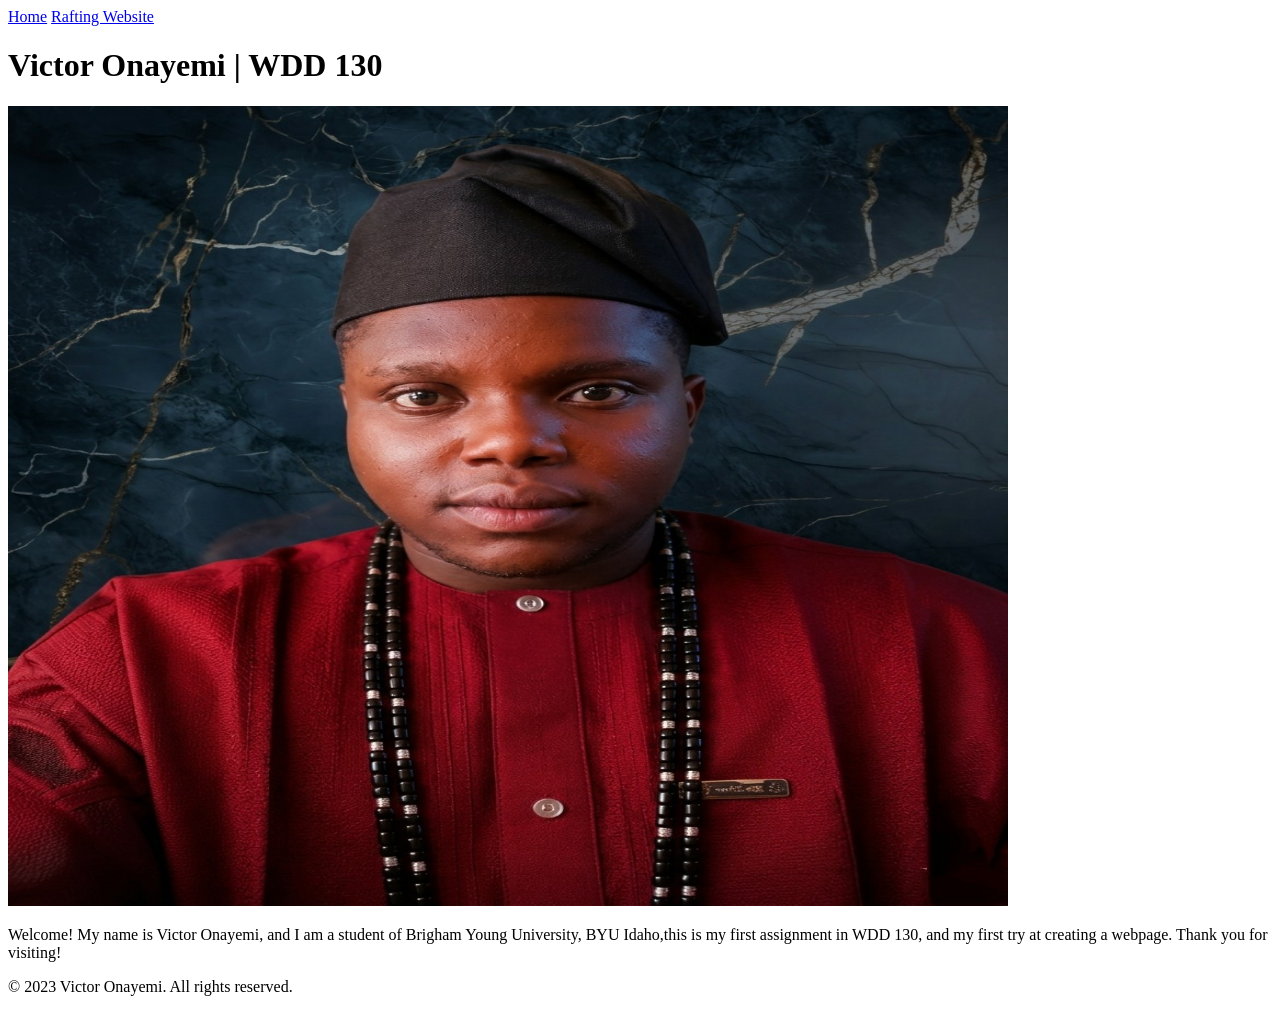
<file: week01/index.html>
<!DOCTYPE html>
<html lang="en">

<head>
    <meta charset="UTF-8">
    <meta name="viewport" content="width=device-width, initial-scale=1.0">
    <title>Victor Onayemi | WDD 130</title>
</head>

<body>
    <header>
        <nav>
            <a href="#">Home</a>
            <a href="wwr/"> Rafting Website</a>
        </nav>
    </header>
    <main>
        <h1>Victor Onayemi | WDD 130</h1>
        <img src="images/335193.png" alt="Victor Onayemi profile picture" width="1000" height="800">
        <p>Welcome! My name is Victor Onayemi, and I am a student of Brigham Young University, BYU
            Idaho,this is my first assignment in WDD 130, and my first try at creating a webpage.
            Thank you for visiting!</p>
    </main>
    <footer>
        <p>&copy; 2023 Victor Onayemi. All rights reserved.</p>
    </footer>
</body>

</html>
</file>
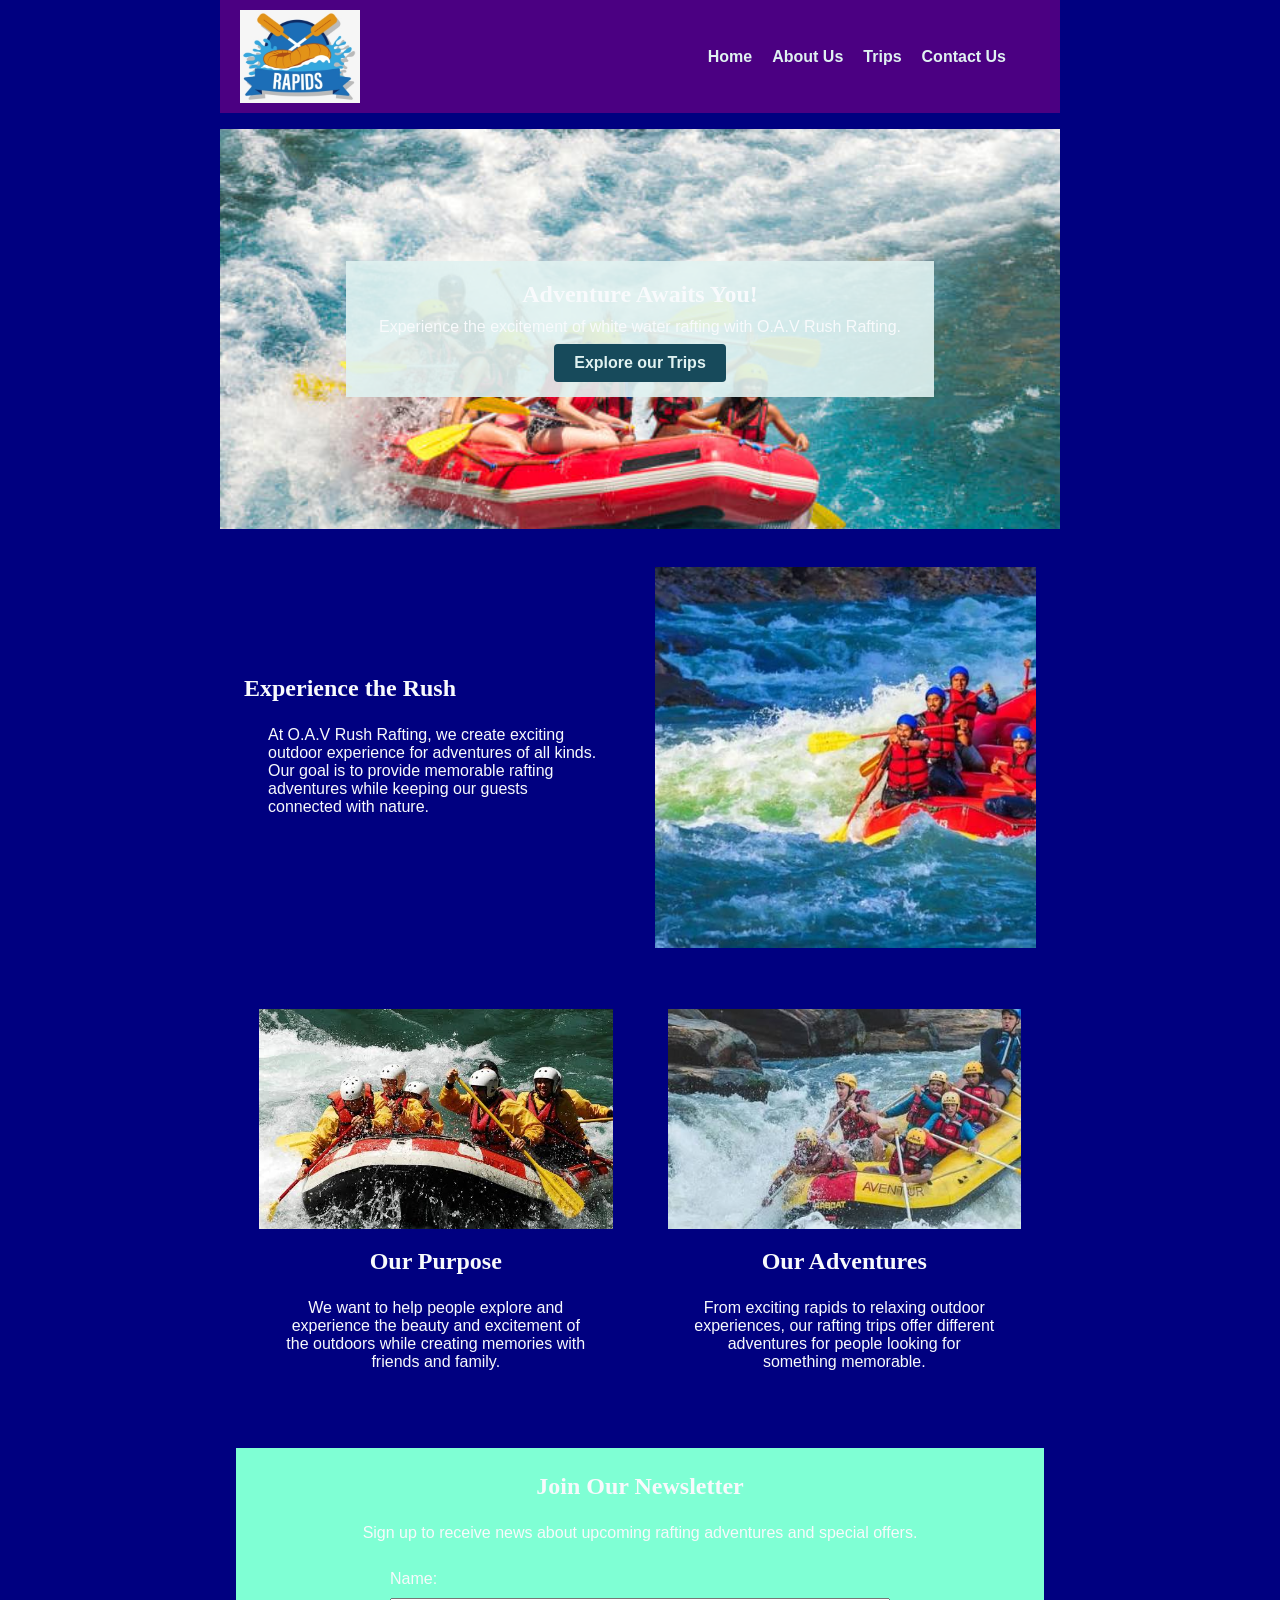
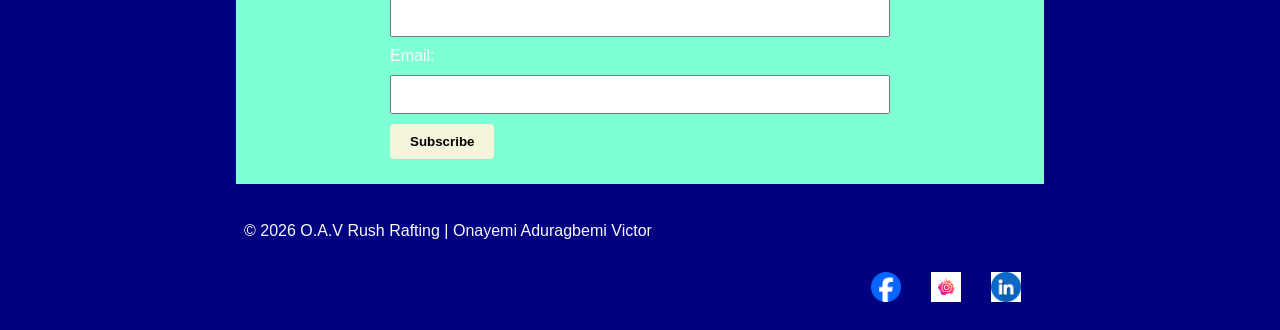
<file: wwr/index.html>
<!DOCTYPE html>
<html lang="en">

<head>
    <meta charset="UTF-8">
    <meta name="viewport" content="width=device-width, initial-scale=1.0">
    <meta name="description"
      content="Experience exciting white water rafting adventures with O.A.V Rush Rafting. Explore our adventure and plan your next outdoor experience.">
    <meta name="author" content="Onayemi Aduragbemi Victor">
    <title>Home page | O.A.V Rush Rafting</title>
    <link rel="stylesheet" href="styles/rafting.css">
</head>

<body>
    <header>
        <img src="images/logo.png" alt="O.A.V Rush Rafting">
        <nav>
            <a href="index.html">Home</a>
            <a href="about.html">About Us</a>
            <a href="trips.html">Trips</a>
            <a href="contact.html">Contact Us</a>
        </nav>
    </header>
    <main>
        <!--Hero section-->
        <section class="home-hero">
            <img src="images/hero.jpg" alt="People enjoying a white water rafting adventure">
            <div class="hero-message">
                <h1>Adventure Awaits You!</h1>

                <p>
                    Experience the excitement of white water rafting with O.A.V Rush Rafting.
                </p>
                <a href="trips.html">Explore our Trips</a>
            </div>
        </section>
        <!--INTRODUCTION-->
        <section class="home-intro">
            <div>
                <h2>Experience the Rush</h2>

                <p>
                    At O.A.V Rush Rafting, we create exciting outdoor experience for adventures
                    of all kinds. Our goal is to provide memorable rafting adventures while
                    keeping our guests connected with nature.
                </p>
            </div>
            <img src="images/rafting-1.jpeg" alt="Rafting group enjoying the rapids">
        </section>

        <!--PURPOSE AND OFFERING-->
        <section class="home-offerings">
            <div>
                <img src="images/rafting-2.jpeg" alt="Rafting group navigating white water">

                <h2>Our Purpose</h2>
                <p>
                    We want to help people explore and experience the beauty and excitement of
                    the outdoors while creating memories with friends and family.
                </p>
            </div>
            <div>
                <img src="images/rafting-3.jpeg" alt="People enjoying a rafting adventure">
                <h2>Our Adventures</h2>
                <p>From exciting rapids to relaxing outdoor experiences, our rafting trips offer
                    different adventures for people looking for something memorable.
                </p>
            </div>
        </section>

        <!--NEWSLETTER-->
        <section class="newsletter">
            <h2>Join Our Newsletter</h2>
            <p>
                Sign up to receive news about upcoming rafting adventures and special offers.
            </p>
            <form>
                <label for="newsletter-name">Name:</label>
                <input type="text" id="newsletter-name" name="name" required>
                <label for="newsletter-email">Email:</label>
                <input type="email" id="newsletter-email" name="email" required>

                <button type="submit">Subscribe</button>
            </form>
        </section>
    </main>

    <footer>
        <p>
            &copy; 2026 O.A.V Rush Rafting | Onayemi Aduragbemi Victor
        </p>
        <nav class="socialmedia">
            <a href="https://facebook.com">
                <img src="images/facebook.png" alt="visit our facebook page">
            </a>
            <a href="https://instagram.com">
                <img src="images/instagram.png" alt="follow us on instagram">
            </a>
            <a href="https://linkedin.com">
                <img src="images/linkedin.jpg" alt="connect with us on linkedin">
            </a>
        </nav>
    </footer>
</body>

</html>
</file>
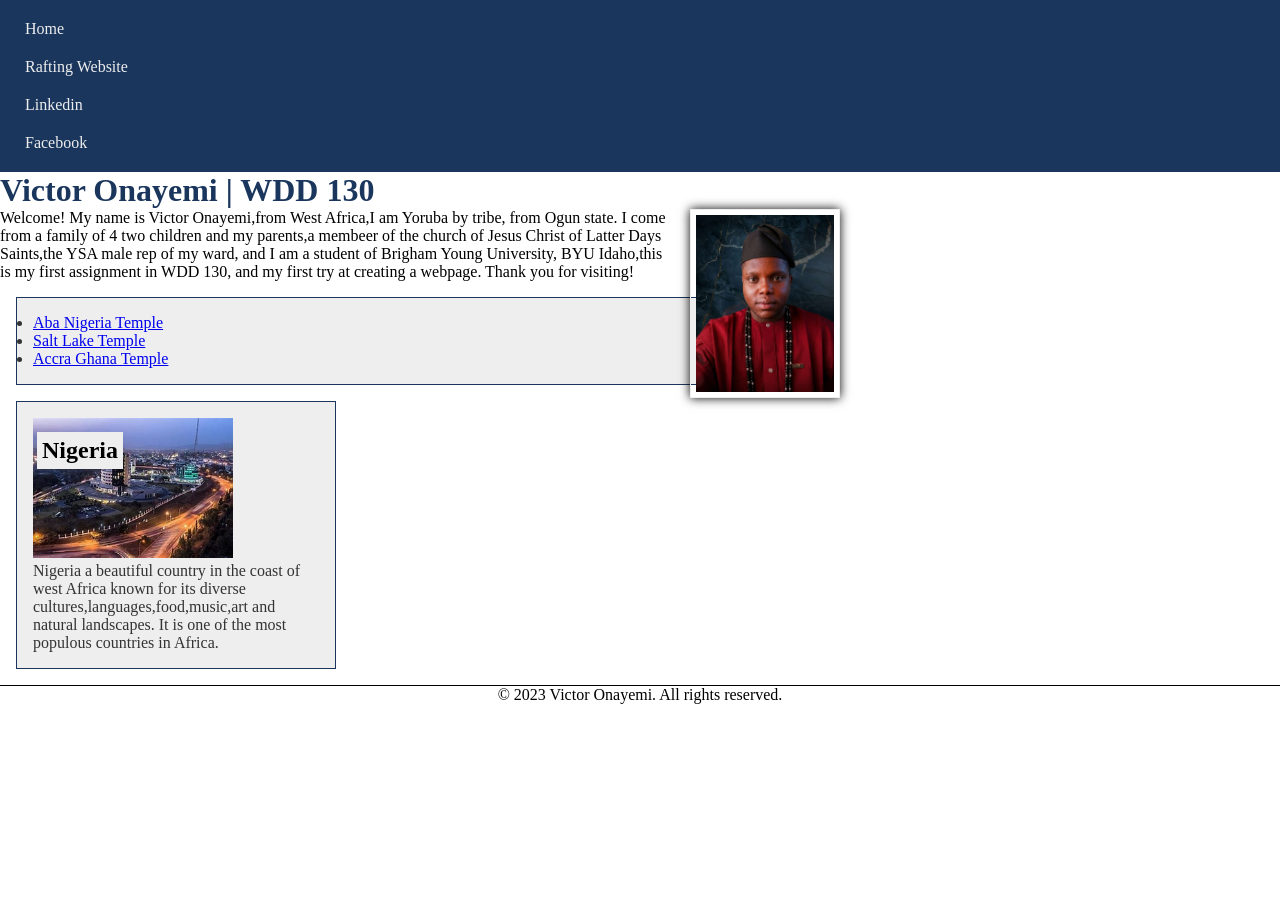
<file: week03/wwr/index.html>
<!DOCTYPE html>
<html lang="en">

<head>
    <meta charset="UTF-8">
    <meta name="viewport" content="width=device-width, initial-scale=1.0">
    <title>Victor Onayemi | WDD 130</title>
    <meta name="description"
      content="Victor's WDD130 home page enhancement practical for BYU I WEB DEV course.">
    <meta name="author" content="Victor Onayemi">
    <link rel="stylesheet" href="styles/styles.css">
</head>

<body>
    <header>
        <nav>
            <a href="#">Home</a>
            <a href="about.html"> Rafting Website</a>
            <a href="https://linkedin.com">Linkedin</a>
            <a href="https://facebook.com">Facebook</a>
        </nav>
    </header>
    <main>
        <h1>Victor Onayemi | WDD 130</h1>
        <img src="image/profile_photo.jpg" alt="Victor Onayemi profile picture" class="profile"
          width="1000" height="800">
        <p>Welcome! My name is Victor Onayemi,from West Africa,I am Yoruba by tribe, from Ogun
            state. I come from a family of 4 two children and my parents,a membeer of the church of
            Jesus Christ of Latter Days Saints,the YSA male rep of my ward, and I am a student of
            Brigham Young University, BYU Idaho,this is my first assignment in WDD 130, and my first
            try at creating a webpage.
            Thank you for visiting!</p>
        <ul class="box">
            <li><a href="https://www.churchofjesuschrist.org/temples/details/aba-nigeria-temple?lang=eng"
                  target="_blank">Aba Nigeria Temple</a></li>
            <li><a href="https://www.churchofjesuschrist.org/temples/details/salt-lake-temple?lang=eng"
                  target="_blank">Salt Lake Temple</a></li>
            <li><a href="https://www.churchofjesuschrist.org/temples/details/accra-ghana-temple?lang=eng"
                  target="_blank">Accra Ghana Temple</a></li>

        </ul>
    </main>
    <aside class="box">
        <img src="image/naijacitycentersites.jpg" alt="A representation of Nigeria">
        <h2>Nigeria</h2>
        <p>
            Nigeria a beautiful country in the coast of west Africa known for its diverse
            cultures,languages,food,music,art and natural landscapes. It is one of the most populous
            countries in Africa.
        </p>
    </aside>
    <footer>
        <p>&copy; 2023 Victor Onayemi. All rights reserved.</p>
    </footer>
</body>

</html>
</file>
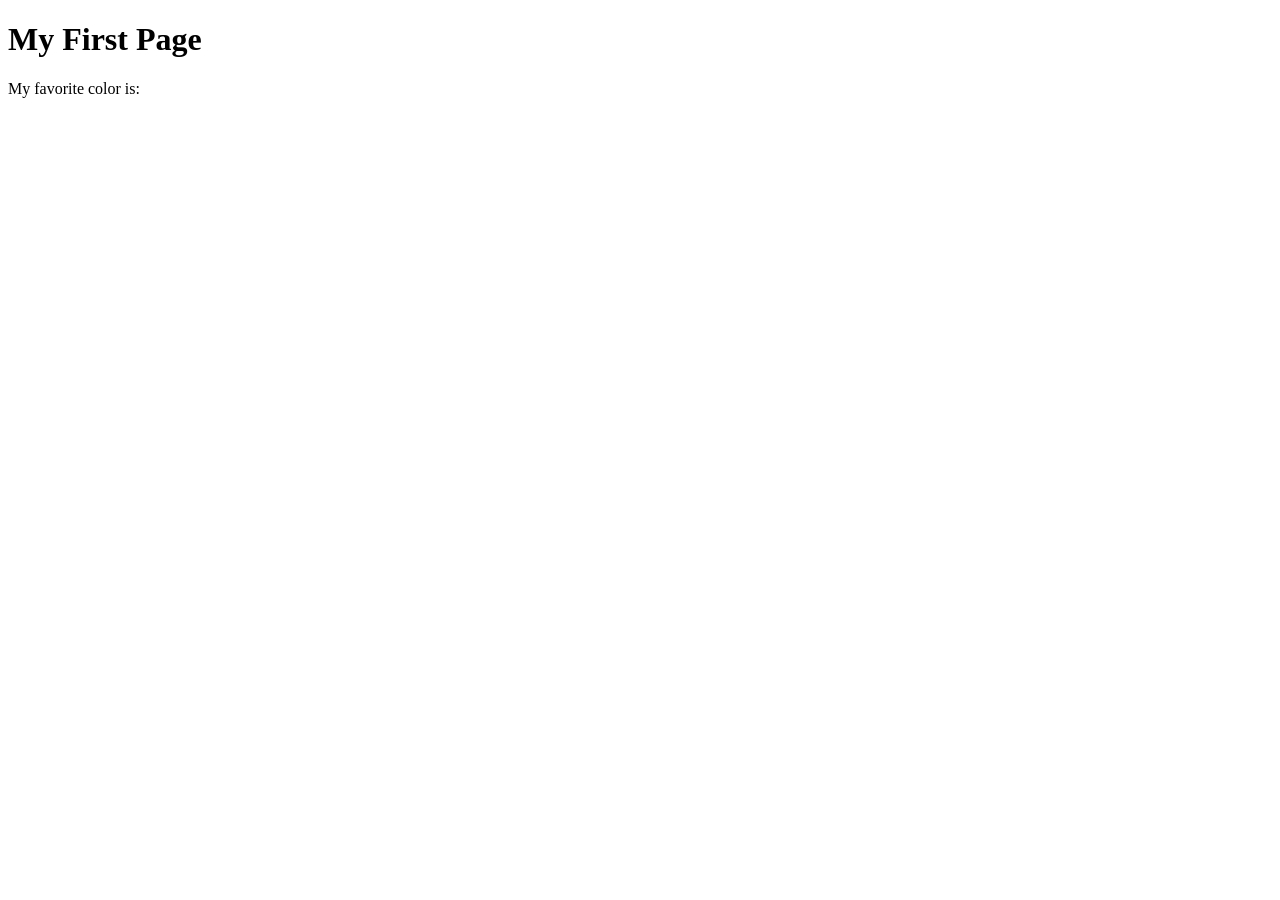
<file: week01/first-page.html>
<!DOCTYPE html>
<html lang="en">
<head>
    <meta charset="UTF-8">
    <meta name="viewport" content="width=device-width, initial-scale=1.0">
    <title>My First Page</title>
</head>
<body>
    <h1>My First Page</h1>
    <p>My favorite color is: </p>
</body>
</html>
</file>
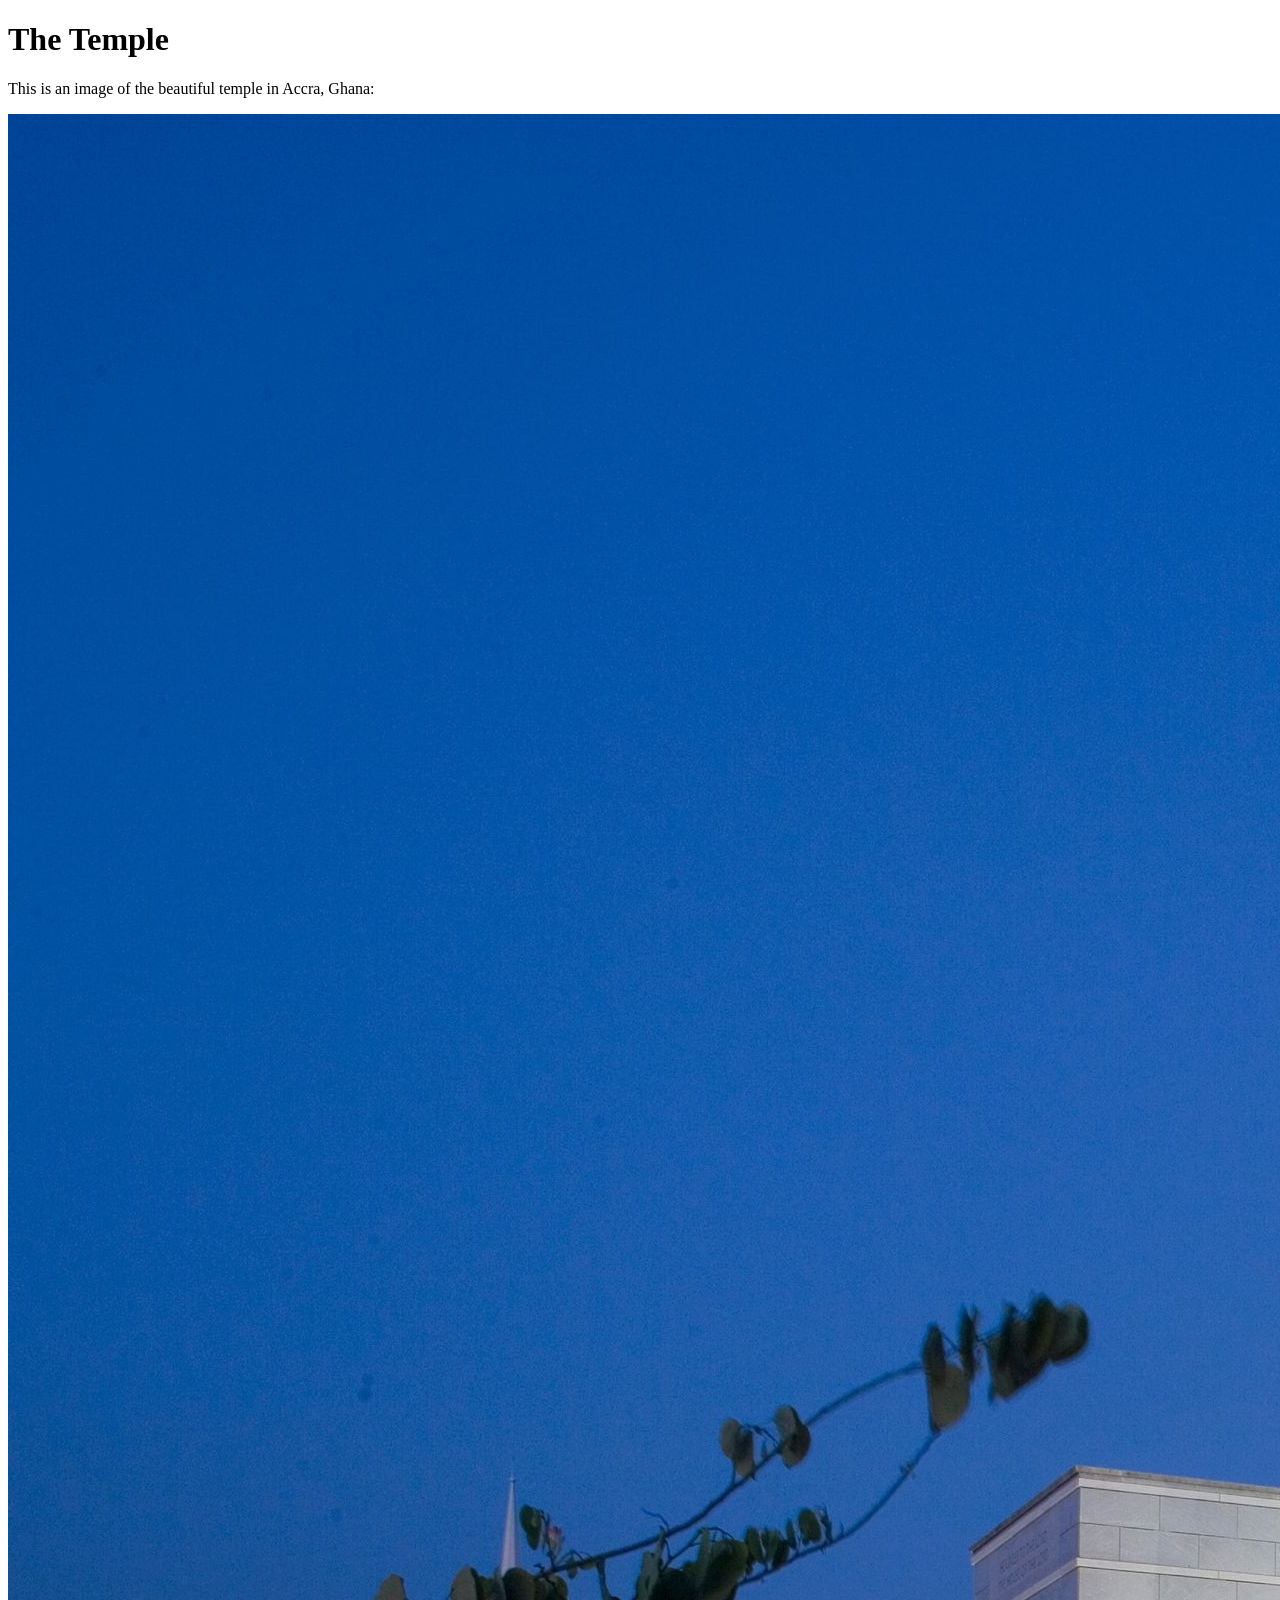
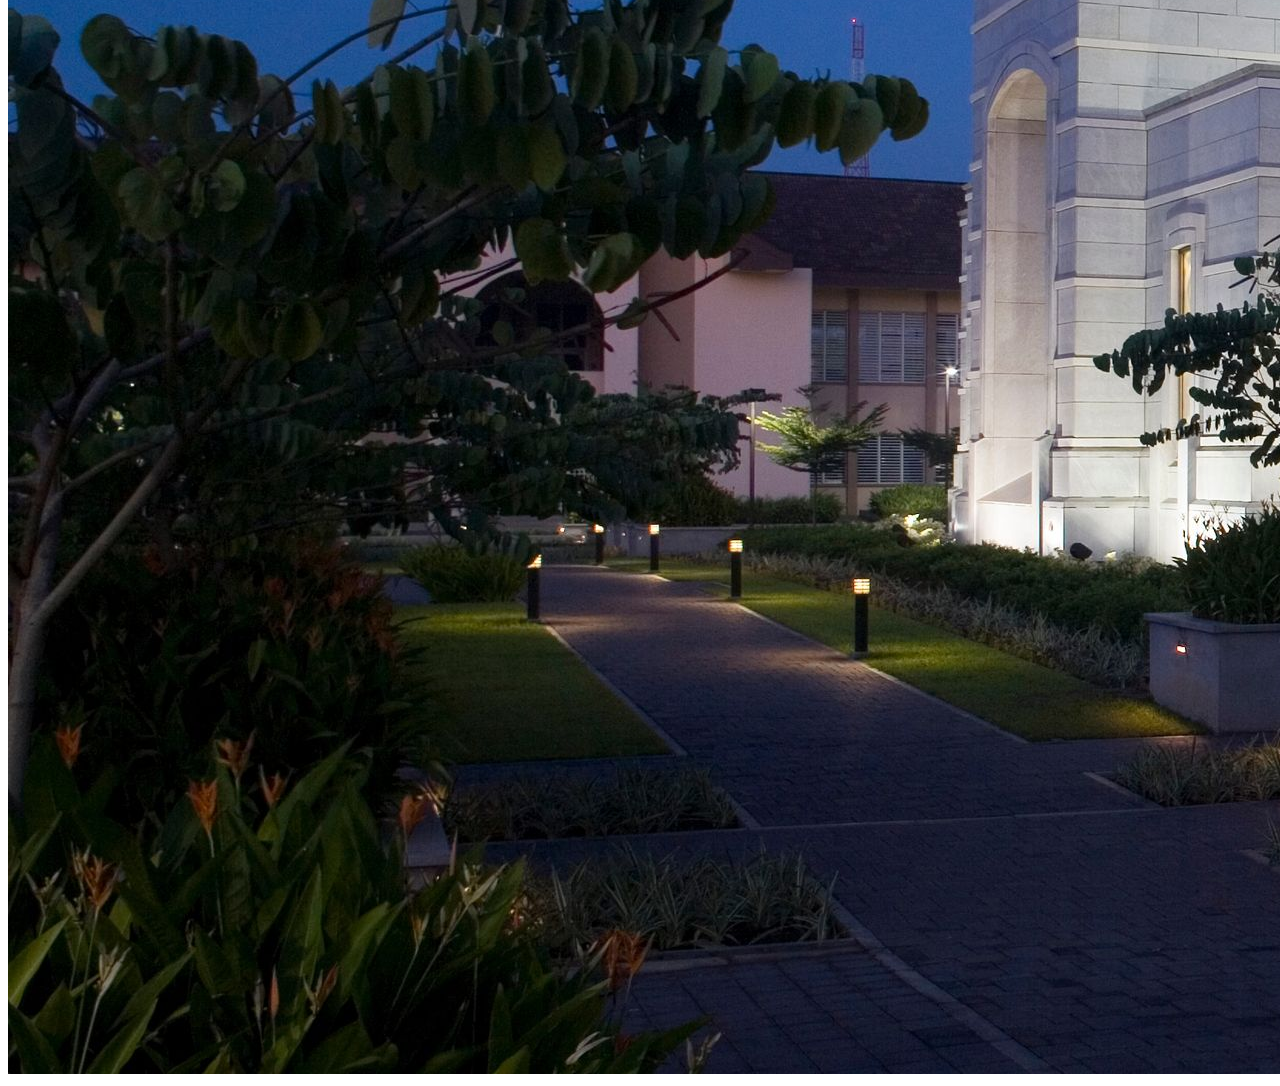
<file: week01/images.html>
<!DOCTYPE html>
<html lang="en">
<head>
    <meta charset="UTF-8">
    <meta name="viewport" content="width=device-width, initial-scale=1.0">
    <title>Temple Image</title>
</head>
<body>
    <h1>The Temple</h1>
    <p>This is an image of the beautiful temple in Accra, Ghana:</p>
    <img src="images/temple-large.jpeg" alt="The Accra Ghana Temple">
    
</body>
</html>
</file>
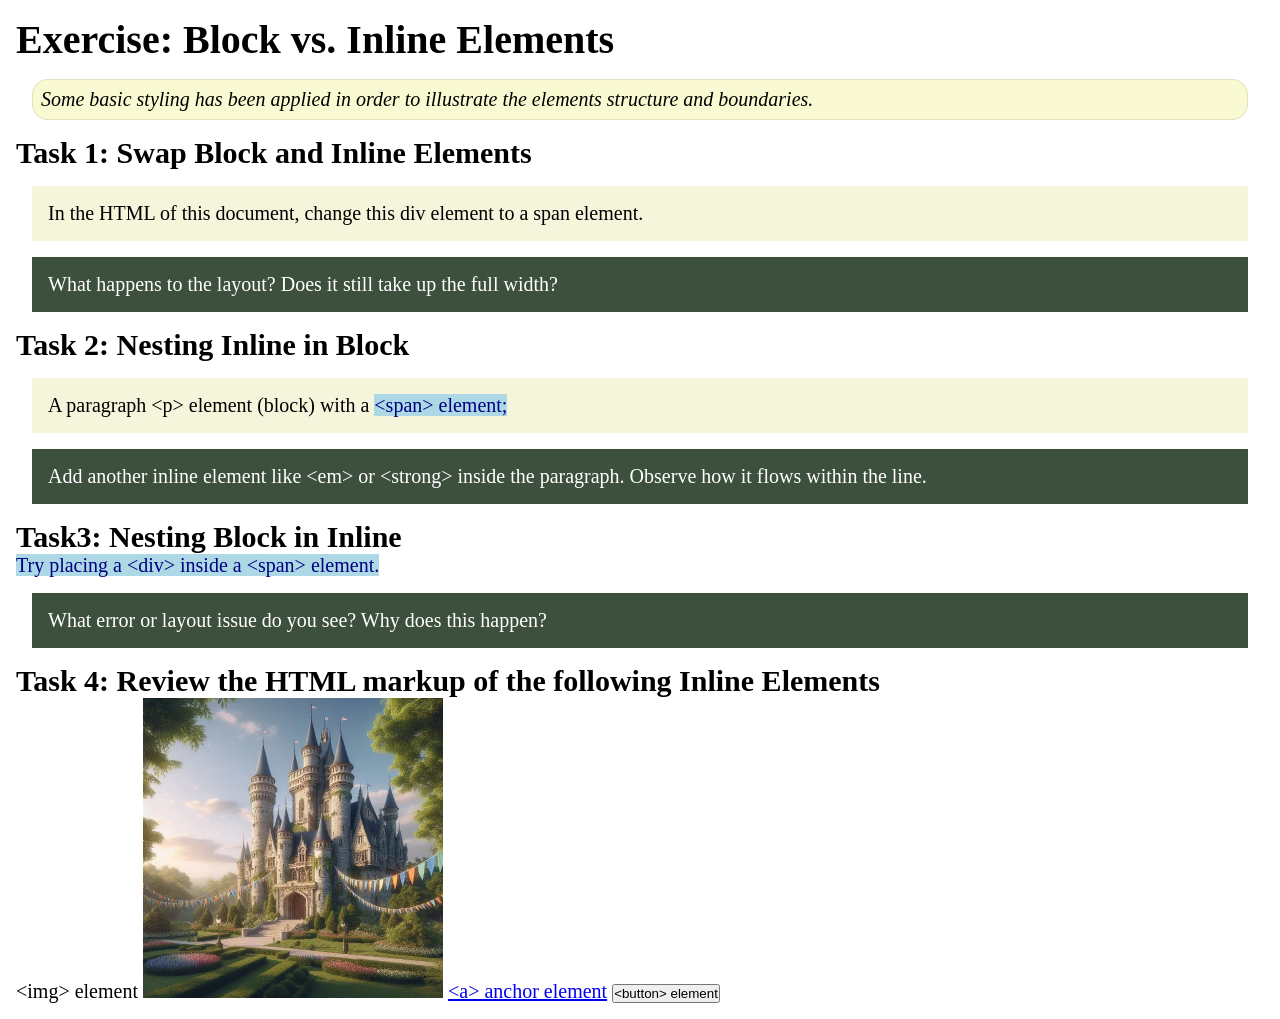
<file: week02/block-vs-inline.html>
<!DOCTYPE html>
<html lang="en">

<head>
    <meta charset="UTF-8">
    <meta name="viewport" content="width=device-width, initial-scale=1.0">
    <title>Exercise: Block vs. Inline Elements</title>
    <link rel="stylesheet" href="styles/block-vs-inline.css">
</head>

<body>
    <main>
        <h1>Exercise: Block vs. Inline Elements</h1>
        <p class="note">Some basic styling has been applied in order to illustrate the elements structure and
            boundaries.</p>

        <h2>Task 1: Swap Block and Inline Elements</h2>
        <div>In the HTML of this document, change this div element to a span element.</div>

        <p class="question">What happens to the layout? Does it still take up the full width?</p>

        <h2>Task 2: Nesting Inline in Block</h2>
        <p>A paragraph &lt;p&gt; element (block) with a <span>&lt;span&gt; element;</span></p>
        <p class="question">Add another inline element like &lt;em&gt; or &lt;strong&gt; inside the paragraph. Observe
            how it flows within the line.</p>

        <h2>Task3: Nesting Block in Inline</h2>
        <span>Try placing a &lt;div&gt; inside a &lt;span&gt; element.</span>
            <p class="question">What error or layout issue do you see? Why does this happen?</p>


            <h2>Task 4: Review the HTML markup of the following Inline Elements</h2>
        &lt;img&gt; element
        <img src="images/castle.webp" alt="placeholder image (images are inline)" width="300" height="300">
        <a href="https://churchofjesuschrist.org">&lt;a&gt; anchor element</a>
        <button type="button">&lt;button&gt; element</button>
    </main>
</body>

</html>
</file>
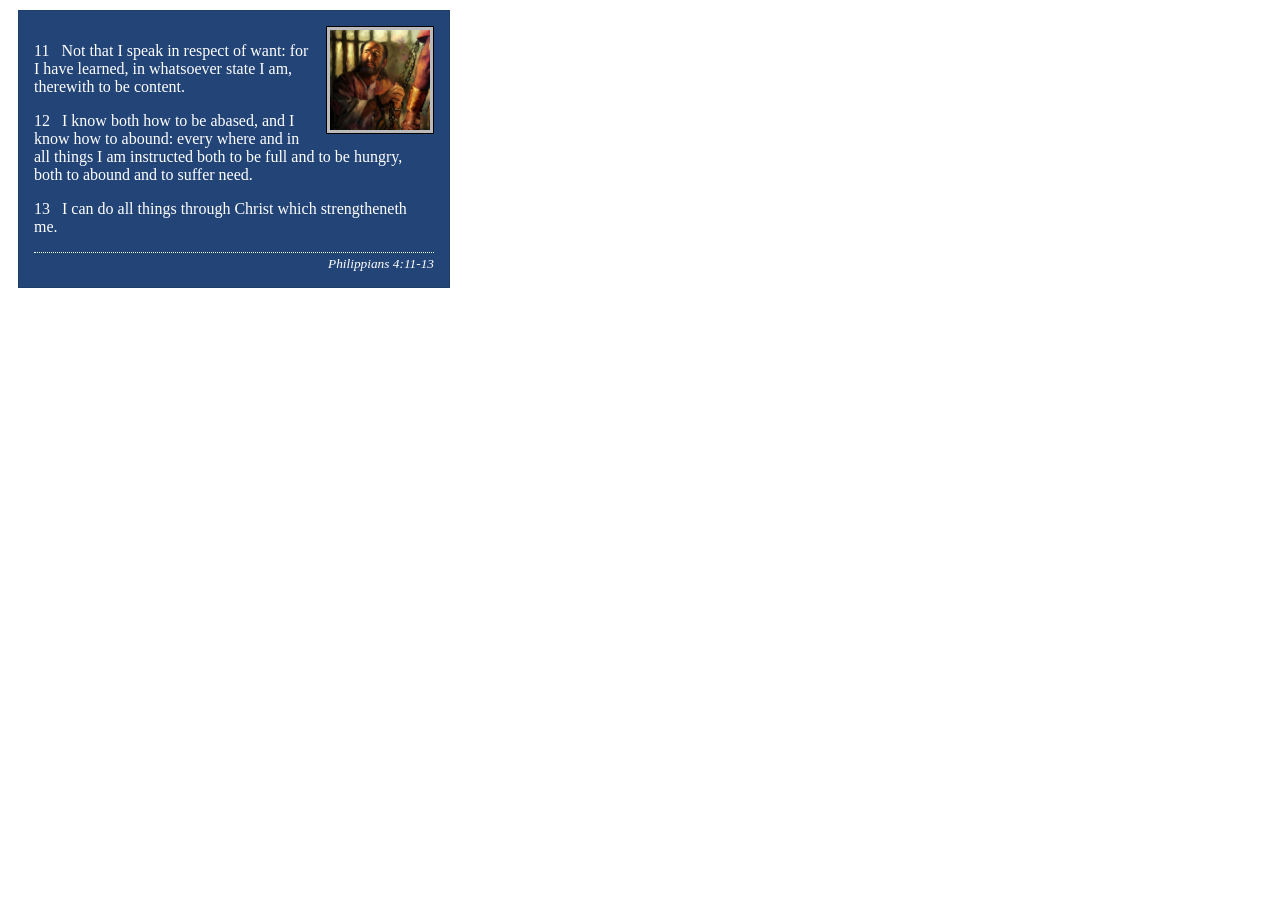
<file: week02/box-model-solution.html>
<!DOCTYPE html>
<html lang="en">
<head>
    <meta charset="UTF-8">
    <meta name="viewport" content="width=device-width, initial-scale=1.0">
    <title>Box Model Activity</title>
    <link rel="stylesheet" href="styles/box-model-solution.css">
</head>
<body>
    <main>
        <div class="callout">
            <img src="images/apostle-paul-imprisoned.webp" alt="Paul the Apostle - Imprisoned in Rome" width="200" height="200">
            <blockquote>
                <p>11 &nbsp; Not that I speak in respect of want: for I have learned, in whatsoever state I am, therewith to be content.</p>
                <p>12 &nbsp; I know both how to be abased, and I know how to abound: every where and in all things I am instructed both to be full and to be hungry, both to abound and to suffer need.</p>
                <p>13 &nbsp; I can do all things through Christ which strengtheneth me.</p>
            </blockquote>
            <cite>Philippians 4:11-13</cite>
        </div>
    </main>
</body>
</html>
</file>
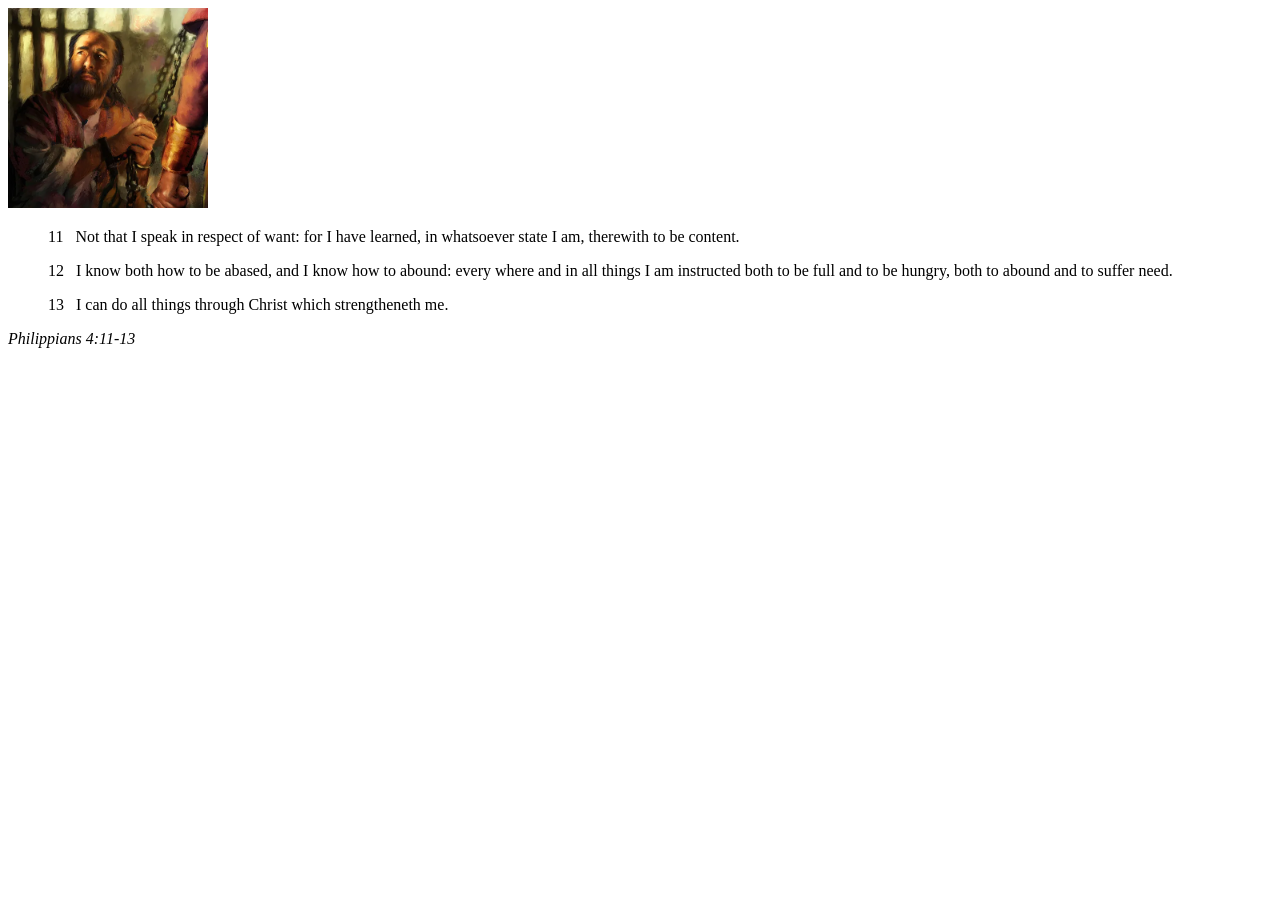
<file: week02/box-model.html>
<!DOCTYPE html>
<html lang="en">
<head>
    <meta charset="UTF-8">
    <meta name="viewport" content="width=device-width, initial-scale=1.0">
    <title>Box Model Activity</title>
</head>
<body>
    <main>
        <div class="callout">
            <img src="images/apostle-paul-imprisoned.webp" alt="Paul the Apostle - Imprisoned in Rome" width="200" height="200">
            <blockquote>
                <p>11 &nbsp; Not that I speak in respect of want: for I have learned, in whatsoever state I am, therewith to be content.</p>
                <p>12 &nbsp; I know both how to be abased, and I know how to abound: every where and in all things I am instructed both to be full and to be hungry, both to abound and to suffer need.</p>
                <p>13 &nbsp; I can do all things through Christ which strengtheneth me.</p>
            </blockquote>
            <cite>Philippians 4:11-13</cite>
        </div>
    </main>
</body>
</html>
</file>
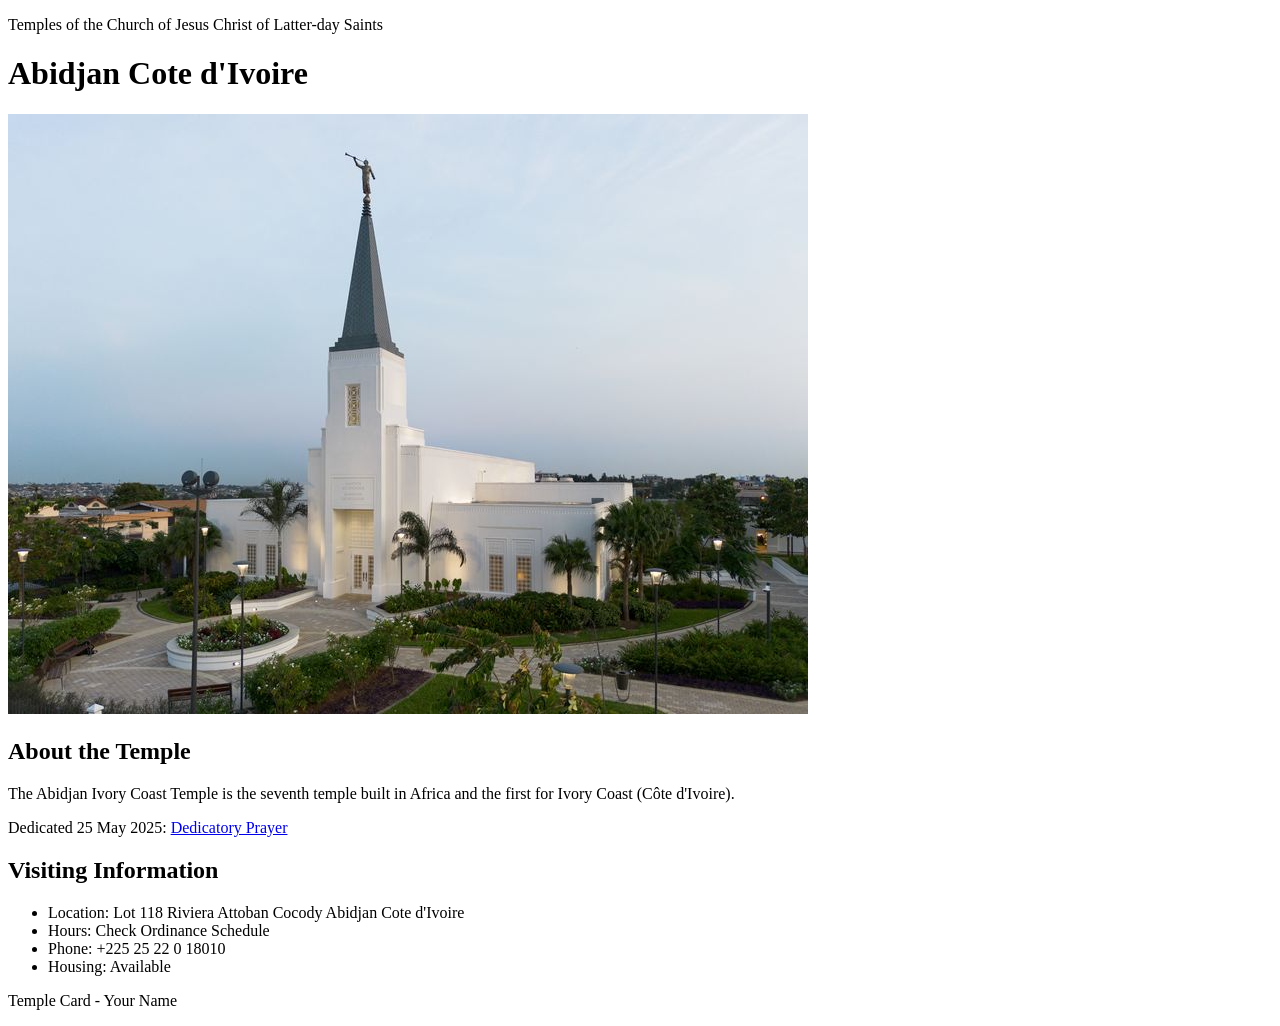
<file: week02/temple.html>
<!DOCTYPE html>
<html lang="en">

<head>
    <meta charset="UTF-8">
    <meta name="viewport" content="width=device-width, initial-scale=1.0">
    <title>Temple Card - Abidjan Cote d'Ivoire</title>
</head>

<body>
    <header>
        <p>Temples of the Church of Jesus Christ of Latter-day Saints</p>
    </header>
    <main>
        <h1>Abidjan Cote d'Ivoire</h1>
        <picture>
            <img src="images/abidjan-ivory-coast.jpeg" alt="Abidjan Cote d'Ivoire Temple">
        </picture>
        <section>
            <h2>About the Temple</h2>
            <p>The Abidjan Ivory Coast Temple is the seventh temple built in Africa and the first for Ivory Coast (Côte
                d'Ivoire).</p>
            <p>Dedicated 25 May 2025: <a
                    href="https://www.churchofjesuschrist.org/temples/dedicatory-prayer/abidjan-ivory-coast-temple/2025-05-25?lang=eng"
                    target="_blank" rel="noopener noreferrer">Dedicatory Prayer</a></p>
        </section>
        <section>
            <h2>Visiting Information</h2>
            <ul>
                <li>Location: Lot 118 Riviera Attoban Cocody Abidjan Cote d'Ivoire</li>
                <li>Hours: Check Ordinance Schedule</li>
                <li>Phone: +225 25 22 0 18010</li>
                <li>Housing: Available</li>
            </ul>
        </section>
    </main>
    <footer>
        <p>Temple Card - Your Name</p>
    </footer>
</body>

</html>
</file>
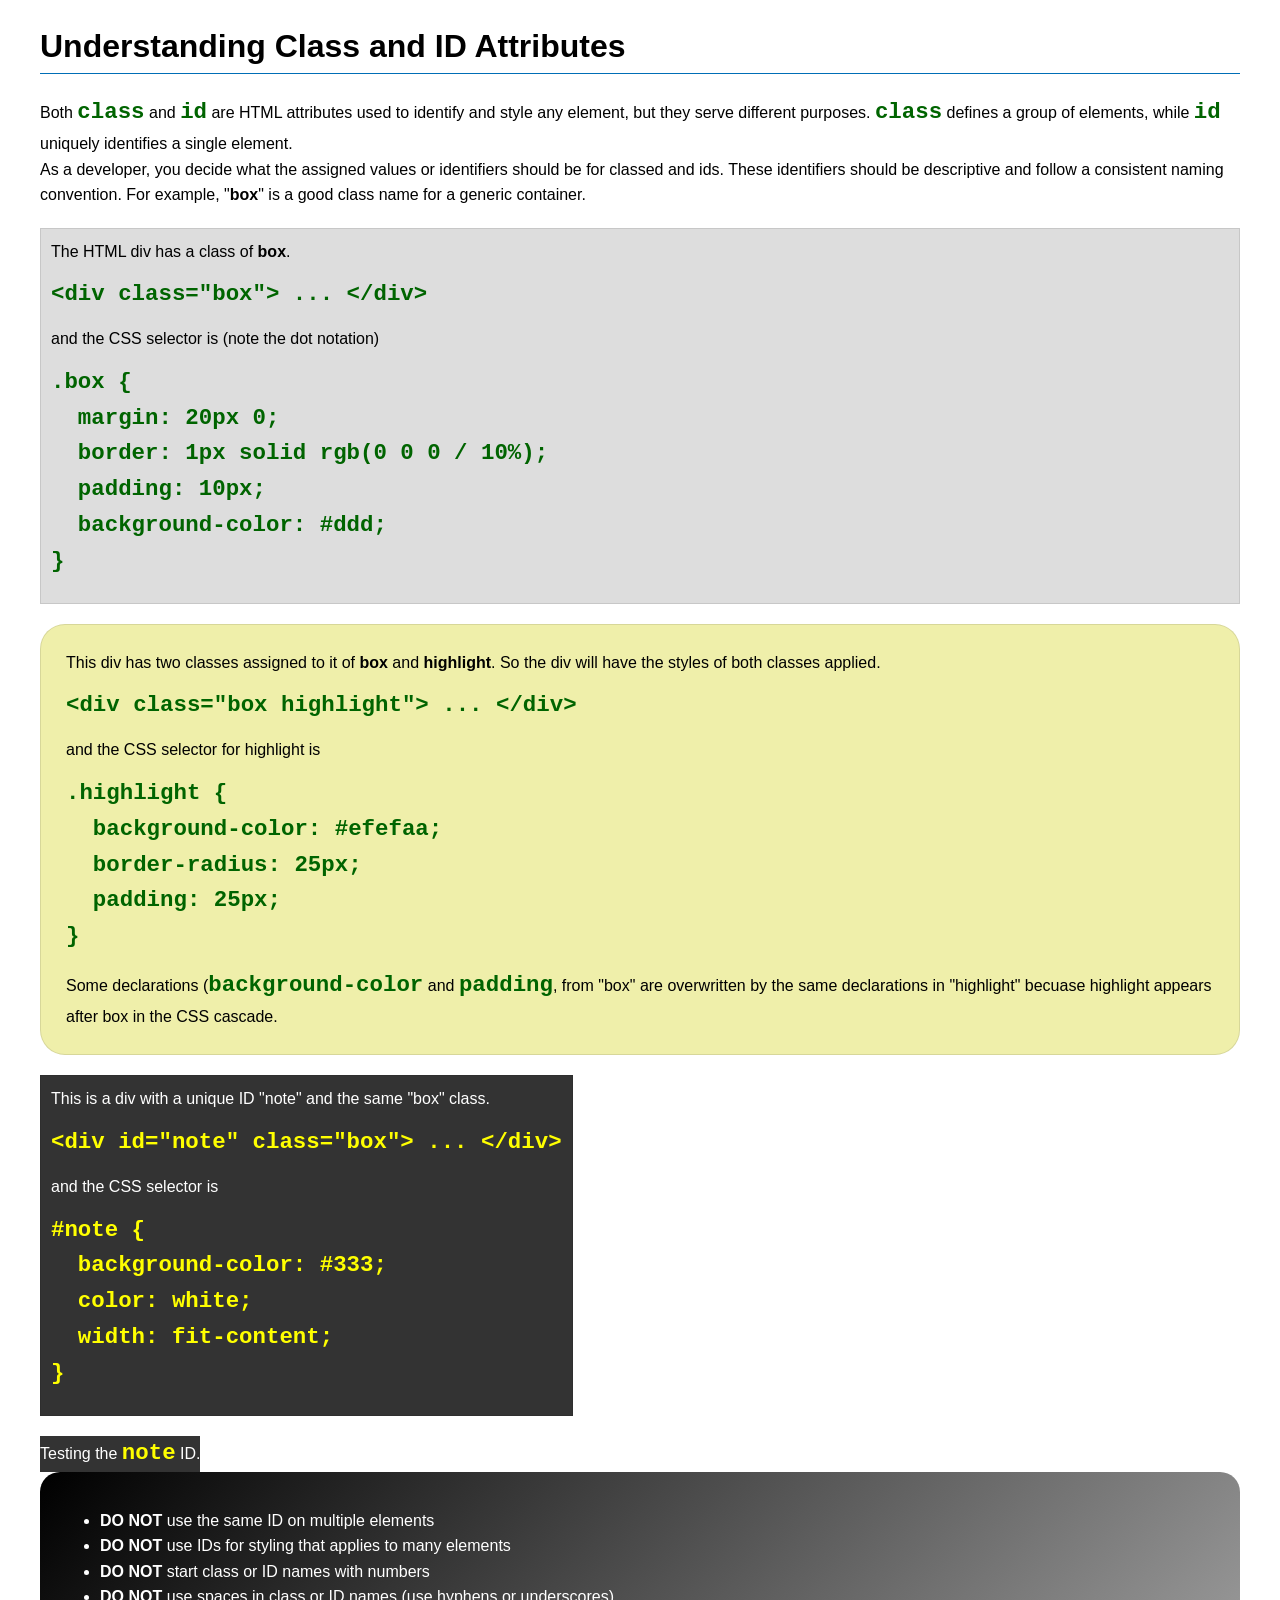
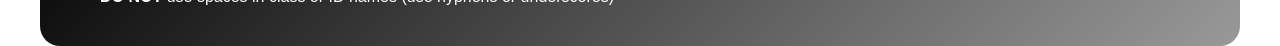
<file: week03/class-and-id.html>
<!DOCTYPE html>
<html lang="en">

<head>
    <meta charset="UTF-8">
    <meta name="viewport" content="width=device-width, initial-scale=1.0">
    <title>Class vs ID Attributes</title>
    <link rel="stylesheet" href="styles/class-and-id.css">
</head>

<body>
    <h1>Understanding Class and ID Attributes</h1>
    <p>Both <code>class</code> and <code>id</code> are HTML attributes used to identify and style
        any element, but they
        serve different purposes. <code>class</code> defines a group of elements, while
        <code>id</code> uniquely
        identifies a single element.
    </p>
    <p>As a developer, you decide what the assigned values or identifiers should be for classed and
        ids. These
        identifiers should be
        descriptive and follow a consistent naming convention. For example, "<strong>box</strong>"
        is a good class name
        for a generic container.</p>
    <div class="box">
        <p>The HTML div has a class of <strong>box</strong>.</p>
        <pre><code class="html">&lt;div class="box"&gt; ... &lt;/div&gt;</code></pre>
        and the CSS selector is (note the dot notation)
        <pre><code class="css">.box {
  margin: 20px 0;
  border: 1px solid rgb(0 0 0 / 10%);
  padding: 10px;
  background-color: #ddd; 
}</code></pre>
    </div>

    <div class="box highlight">
        <p>This div has two classes assigned to it of <strong>box</strong> and
            <strong>highlight</strong>. So the div
            will have the styles of both classes applied.
        </p>
        <pre><code class="html">&lt;div class="box highlight"&gt; ... &lt;/div&gt;</code></pre>
        and the CSS selector for highlight is
        <pre><code class="css">.highlight {
  background-color: #efefaa;
  border-radius: 25px;
  padding: 25px;
}</code></pre>
        <p>Some declarations (<code>background-color</code> and <code>padding</code>, from "box" are
            overwritten by the same declarations in "highlight" becuase highlight appears after box
            in the CSS cascade.</p>
    </div>

    <div id="note" class="box">
        <p>This is a div with a unique ID "note" and the same "box" class.</p>
        <pre><code class="html">&lt;div id="note" class="box"&gt; ... &lt;/div&gt;</code></pre>
        and the CSS selector is
        <pre><code class="css">#note {
  background-color: #333;
  color: white;
  width: fit-content;
}</code></pre>
    </div>

    <div id="note">
        <p>Testing the <code>note</code> ID.</p>
    </div>

    <section id="best-practice">
        <ul>
            <li><strong>DO NOT</strong> use the same ID on multiple elements</li>
            <li><strong>DO NOT</strong> use IDs for styling that applies to many elements</li>
            <li><strong>DO NOT</strong> start class or ID names with numbers</li>
            <li><strong>DO NOT</strong> use spaces in class or ID names (use hyphens or underscores)
            </li>
        </ul>
    </section>


</body>

</html>
</file>
<file: wwr/styles/rafting.css>
:root {
    --primary-color: #174a5b;
    --secondary-color: #e0f2f1;
    --accent1-color: #000;
    --accent2-color: #f4a261;

    --heading-font: Georgia, serif;
    --body-font: Arial, sans-serif;
}

* {
    margin: 0;
    padding: 0;
    box-sizing: border-box;
}

body {
    font-family: var(--body-font);
    background-color: navy;
    color: #f8fafc;
}

header,
main,
footer {
    width: 840px;
    margin: 0 auto;
}

h1,
h2 {
    font-family: var(--heading-font);
    color: var(--primary-color);
}

nav,
p,
section,
article {
    margin: 16px;
    padding: 8px;
}

header {
    display: grid;
    grid-template-columns: 120px 1fr;
    align-items: center;
    padding: 10px 20px;
    background-color: indigo;
    color: #f8fafc;
}

header img {
    width: 120px;
    height: auto;
}

nav {
    display: flex;
    justify-content: flex-end;
    align-items: center;
    color: #f8fafc
}

nav a {
    margin: 0 10px;
    text-decoration: none;
    font-weight: bold;
    color: var(--secondary-color);
}

.hero {
    position: relative;
}

.hero > img {
    display: block;
    width: 100%;
    height: auto;
}

.hero h1 {
    position: absolute;
    top: 20px;
    width: 100%;
    padding: 16px;
    text-align: center;
    opacity: 0.7;
    background-color: var(--secondary-color);
    color: var(--accent1-color);
}

.hero article {
    position: absolute;
    bottom: 20px;
    left: 20px;
    right: 20px;
    padding: 16px;
    background-color: var(--accent2-color);
}

.hero article img {
    float: right;
    width: 125px;
    margin-left: 16px;
}

.socialmedia {
    display: flex;
    justify-content: flex-end;
    align-items: center;
}

.socialmedia a {
    text-decoration: none;
}

.socialmedia img {
    width: 30px;
    height: 30px;
    margin: 0 5px;
}

.history {
    display: grid;
    grid-template-columns: 1fr 1fr 1fr;
    gap: 20px;
    align-items: center;
}

.history h2 {
    grid-column: 1 /-1;
    text-align: center;
}

.history img {
    width: 100%;
    height: auto;
}

.adventure {
    display: grid;
    grid-template-columns: repeat(5, 1fr);
    gap: 10px;
}

.adventure h2 {
    grid-column: 1/ 6;
    text-align: center;
}

.adventure figure {
    margin: 0%;
}

.adventure img {
    width: 100%;
    height: 100px;
    object-fit: cover;
    display: block;
}

.adventure figcaption {
    font-size: 14px;
    text-align: left;
    margin-top: 5px;
}

.contact-info {
    max-width: 840px;
    margin: 2rem auto;
    padding: 1rem;
}

.contact-info iframe {
    display: block;
    margin-top: 1rem;
    border: none;
    width: 100%;
    height: 300px;
    max-width: 600px;

}

.employees {
    max-width: 840px;
    margin: 2rem auto;
    padding: 1rem;
}

.employee-grid {
    display: flex;
    justify-content: space-between;
    gap: 1rem;
}

.employee-grid figure {
    flex: 1;
    margin: 0;
    text-align: center;
}

.employee-grid img {
    width: 100%;
    max-width: 200px;
    height: auto;
}

.employee-grid figcaption {
    margin-top: 0.5rem;
    font-weight: bold;
}

.contact-form {
    max-width: 700px;
    margin: 2rem auto;
    padding: 1rem;
}

.contact-form form {
    display: grid;
    gap: 1rem;
}

.contact-form fieldset {
    display: grid;
    gap: 0.75rem;
    padding: 1rem;
}

.contact-form input[type="text"],
.contact-form input[type="email"],
.contact-form textarea {
    width: 100%;
    padding: 0.7rem;
    box-sizing: border-box;
}

.contact-form input[type="radio"],
.contact-form input[type="checkbox"] {
    width: auto;
}

.contact-form textarea {
    resize: vertical;
}

.contact-form button {
    width: fit-content;
    padding: 0.75rem 1.5rem;
    font-size: 1rem;
    font-weight: bold;
    cursor: pointer;
    background-color: var(--primary-color);
    color: #e0f2f1;
    border: none;
    border-radius: 4px;
}

.home-intro {
    display: grid;
    grid-template-columns: 1fr 1fr;
    gap: 30px;
    align-items: center;
    margin: 30px 16px;
}

.home-intro img {
    width: 100%;
    height: auto;
}

.home-hero {
    position: relative;
    margin: 16px 0;
    padding: 0%;
    overflow: hidden;
}

.home-hero > img {
    display: block;
    width: 100%;
    height: 400px;
    object-fit: cover;
}

.home-offerings {
    display: grid;
    grid-template-columns: 1fr 1fr;
    gap: 25px;
    margin: 30px 16px;
}

.home-offerings div {
    text-align: center;
    padding: 15px;
}

.home-offerings img {
    width: 100%;
    height: 220px;
    object-fit: cover;
}

.home-offerings h2 {
    margin-top: 15px;
}

.hero-message {
    position: absolute;
    top: 50%;
    left: 50%;
    transform: translate(-50%, -50%);
    width: 70%;
    padding: 15px;
    text-align: center;
    background-color: rgba(224, 242, 241, 0.9);
}

.hero-message h1 {
    margin: 5px 0 10px;
}

.hero-message p {
    margin: 8px;
    padding: 0;
}

.hero-message a {
    display: inline-block;
    padding: 10px 20px;
    background-color: #174a5b;
    color: var(--secondary-color);
    text-decoration: none;
    font-weight: bold;
    border-radius: 4px;
}

.newsletter {
    margin: 30px 16px;
    padding: 25px;
    text-align: center;
    background-color: aquamarine;
}

.newsletter form {
    display: grid;
    max-width: 500px;
    margin: 20px auto 0;
    gap: 10px;
    text-align: left;
}

.newsletter input {
    width: 100%;
    padding: 10px;
}

.newsletter button {
    width: fit-content;
    padding: 10px 20px;
    background-color: beige;
    border: none;
    border-radius: 4px;
    font-weight: bold;
    cursor: pointer;
}

.trips-hero {
    text-align: center;
    padding: 30px;
    margin: 20px 16px;
    background-color: var(--accent2-color);
    color: #000;
}

.trips-hero h1 {
    margin-bottom: 10px;
}

.trips-hero p {
    margin: 10px;
}

.trip-list {
    display: grid;
    grid-template-columns: 1fr 1fr;
    gap: 25px;
    margin: 30px 16px;
}

.trip-card {
    display: grid;
    grid-template-columns: 1fr;
    gap: 15px;
    padding: 15px;
    border: 1px solid #64748b;
    background-color: #1e293b;
    color: #f8fafc;
}

.trip-card img {
    width: 100%;
    height: 220px;
    object-fit: cover;
}

.trip-card h2 {
    margin-bottom: 10px;
}

.trip-card p {
    margin: 8px 0;
}

.trip-table {
    margin: 30px 16px;
}

.trip-table h2 {
    text-align: center;
    margin-bottom: 20px;
}

.trip-table table {
    width: 100%;
    border-collapse: collapse;
}

.trip-table th,
.trip-table td {
    border: 1px solid var(--primary-color);
    padding: 12px;
    text-align: left;
}

.trip-table th {
    background-color: skyblue;
    color: navy;
}

.trip-cta {
    text-align: center;
    margin: 30px 16px;
    padding: 30px;
    background-color: indigo;
}

.trip-cta h2 {
    margin-bottom: 10px;
}

.trip-cta a {
    display: inline-block;
    padding: 10px 20px;
    background-color: navy;
    color: var(--secondary-color);
    text-decoration: none;
    font-weight: bold;
    font-style: italic;
    border-radius: 4px;
}

footer {
    background-color: navy;
    color: #f8fafc;
}

footer a {
    color: var(--secondary-color);
}

body h1,
body h2 {
    color: #f8fafc;
}

.trips-hero h2,
.trip-cta h2 {
    color: white;
}
</file>
<file: week03/wwr/styles/styles.css>
* {
    margin: 0;
    padding: 0;
    box-sizing: border-box;
}

:root {
    --primary-color: #1a365d;
    --light-color: #eee;
    --border-colors: #000;
    --spacing: 10px;
}

body {}

h1 {
    color: var(--primary-color);
}

p {
    padding: 0;
}

main {
    max-width: 840px;
}

aside {
    width: 20rem;
    position: relative;
}

aside h2 {
    position: absolute;
    top: 30px;
    left: 20px;
    background-color: var(--light-color);
    color: var(--border-colors);
    padding: 5px;
}

aside img {
    width: 200px;
    height: auto;
}

main img {
    float: right;
    margin-left: 1rem;
    width: 150px;
    height: auto;
    border: 1px solid var(--light-color);
    padding: 5px;
    box-shadow: 0 0 10px var(--border-colors);
}

nav {
    background-color: var(--primary-color);
    padding: var(--spacing);
}

nav a {
    color: var(--light-color);
    padding: 10px 15px;
    display: block;
    text-decoration: none;
}

footer {
    margin-top: 15px;
    border-top: 1px solid var(--border-colors);
    text-align: center;
}

/*Class Selectors */
.box {
    margin: 1rem;
    border: 1px solid var(--primary-color);
    padding: 1rem;
    background-color: var(--light-color);
    color: #333;
}
</file>
<file: week02/styles/block-vs-inline.css>
* {
    margin: 0;
    padding: 0;
}

body {
    font-size: 20px;
    margin: 1rem;
}

p,
div {
    background-color: beige;
    margin: 1rem;
    padding: 1rem;
}

span {
    color: navy;
    background-color: lightblue;
}

code {
    margin: 0;
    padding: 0;
    color: green;
    font-size: 1.2rem;
}

.note {
    font-style: italic;
    background-color: lightgoldenrodyellow;
    border-radius: 1rem;
    border: 1px solid rgb(0 0 0 / 10%);
    margin: 1rem;
    padding: .5rem;
}

.question {
    background-color: #3d503d;
    color: #fff;
}
</file>
<file: week02/styles/box-model-solution.css>
.callout {
    max-width: 400px;
    margin: 10px;
    border: 1px solid rgba(0, 0, 0, .1);
    padding: 15px;
    background-color: #247;
    color: #fff;
}

.callout img {
    float: right;
    margin: 0 0 10px 15px;
    border: 1px solid #000;
    padding: 3px;
    background-color: #bbb;
    width: 100px;
    height: auto;

}

blockquote {
    margin: 0;
}

cite {
    display: block;
    border-top: 1px dotted #fff;
    padding-top: 3px;
    text-align: right;
    font-size: smaller;
}
</file>
<file: week03/styles/class-and-id.css>
body {
    font-family: Arial, sans-serif;
    line-height: 1.6;
    margin: 0;
    padding: 0 40px;
}

h1 {
    border-bottom: 1px solid rgb(0 110 182);
    padding-bottom: 0;
}



p {
    margin: 0;
}

code {
    color: darkgreen;
    font-weight: 700;
    font-size: 1.4rem;
}

/* Class examples - can be reused */

.box {
    margin: 20px 0;
    border: 1px solid rgb(0 0 0 / 10%);
    padding: 10px;
    background-color: #ddd; /* this is shorthand for #dddddd */
}

.highlight {
    background-color: #efefaa;
    border-radius: 25px;
    padding: 25px;
}

/* ID examples - should be unique */

#note {
    background-color: #333;
    color: white;
    width: fit-content;
}

#note code {
    color: yellow;
}

#best-practice {
    background: linear-gradient(135deg, #000 0%, #999 100%);
    color: white;
    border-radius: 20px;
    padding: 20px
}
</file>
